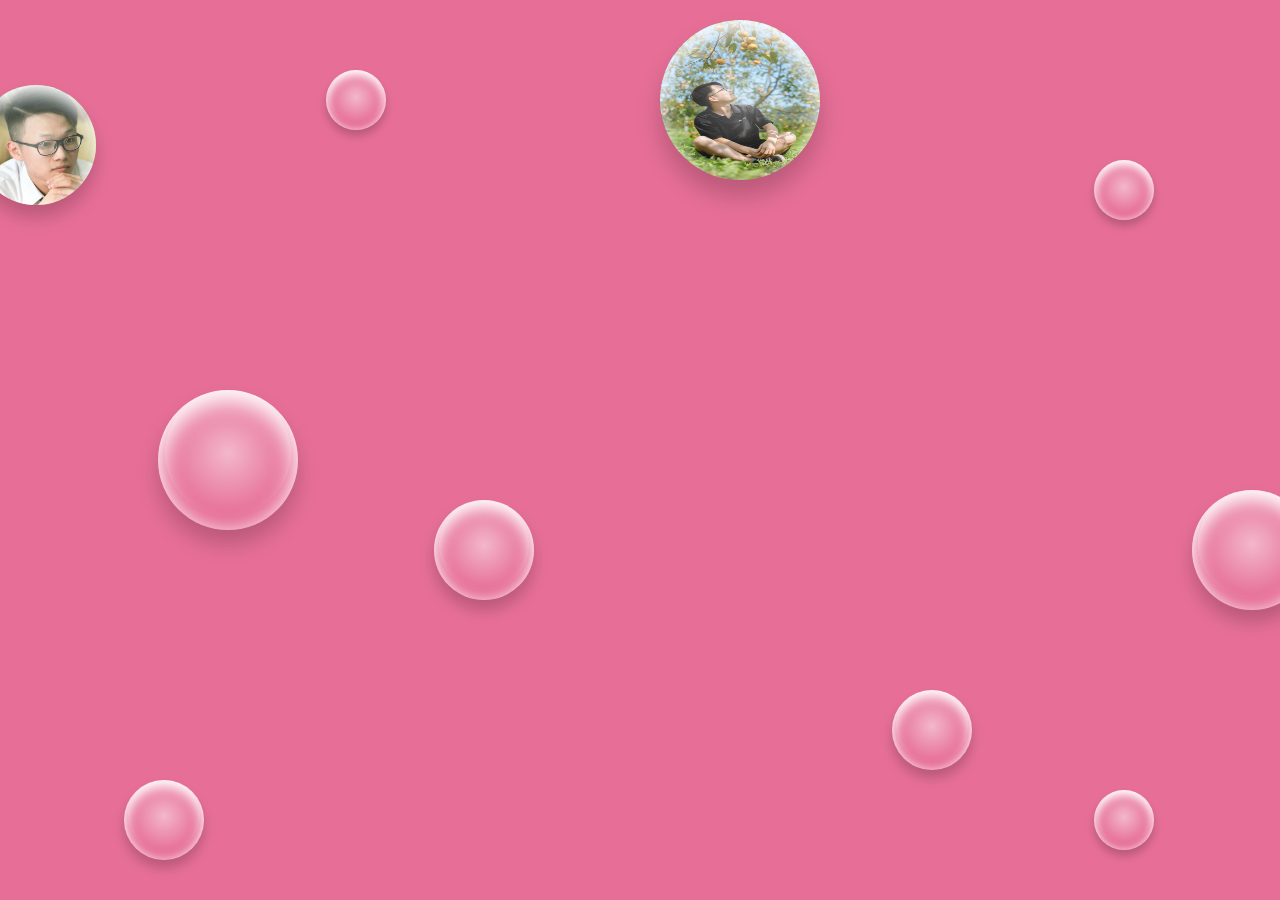
<file: pages/bubble.html>
<!DOCTYPE html>
<html lang="en">

<head>
  <meta charset="UTF-8">
  <meta http-equiv="X-UA-Compatible" content="IE=edge">
  <meta name="viewport" content="width=device-width, initial-scale=1.0">
  <meta name="keywords"
    content="phuongole profile, profile, phuongole, full stack dev, personal profile, profile design, profile website" />
  <meta name="description" content="Welcome to Phuong14's Profile. Full-Stack Web Developer and Devops Engineer" />
  <!-- Custom CSS -->
  <link rel="stylesheet" href="../assets/css/bubble.css">
  <!-- Favicon -->
  <link id='favicon' rel="shortcut icon" href="./assets/images/favicon.png" type="image/x-png">
  <title>Profile | Phuong14</title>
</head>

<body>
  <div id="background-wrap">
    <div class="bubble x1"></div>
    <div class="bubble x2"></div>
    <div class="bubble x3"></div>
    <div class="bubble x4"></div>
    <div class="bubble x5"></div>
    <div class="bubble x6"></div>
    <div class="bubble x7"></div>
    <div class="bubble x8"></div>
    <div class="bubble x9"></div>
    <div class="bubble x10"></div>
  </div>
</body>

</html>
</file>
<file: assets/css/bubble.css>
body {
  background: #dd346db5;
  color: #333;
  font: 100% Lato, Arial, Sans Serif;
  height: 100vh;
  margin: 0;
  padding: 0;
  overflow-x: hidden;
}

#background-wrap {
  bottom: 0;
  left: 0;
  position: fixed;
  right: 0;
  top: 0;
  z-index: -1;
}

/* KEYFRAMES */

@-webkit-keyframes animateBubble {
  0% {
    margin-top: 1000px;
  }

  100% {
    margin-top: -100%;
  }
}

@-moz-keyframes animateBubble {
  0% {
    margin-top: 1000px;
  }

  100% {
    margin-top: -100%;
  }
}

@keyframes animateBubble {
  0% {
    margin-top: 1000px;
  }

  100% {
    margin-top: -100%;
  }
}

@-webkit-keyframes sideWays {
  0% {
    margin-left: 0px;
  }

  100% {
    margin-left: 50px;
  }
}

@-moz-keyframes sideWays {
  0% {
    margin-left: 0px;
  }

  100% {
    margin-left: 50px;
  }
}

@keyframes sideWays {
  0% {
    margin-left: 0px;
  }

  100% {
    margin-left: 50px;
  }
}

/* ANIMATIONS */

.x1 {
  -webkit-animation: animateBubble 25s linear infinite, sideWays 2s ease-in-out infinite alternate;
  -moz-animation: animateBubble 25s linear infinite, sideWays 2s ease-in-out infinite alternate;
  animation: animateBubble 25s linear infinite, sideWays 2s ease-in-out infinite alternate;

  left: -5%;
  top: 5%;

  -webkit-transform: scale(0.6);
  -moz-transform: scale(0.6);
  transform: scale(0.6);
  background-image: url("../images/hero.png");
  background-size: 250px 250px;
}

.x2 {
  -webkit-animation: animateBubble 20s linear infinite, sideWays 4s ease-in-out infinite alternate;
  -moz-animation: animateBubble 20s linear infinite, sideWays 4s ease-in-out infinite alternate;
  animation: animateBubble 20s linear infinite, sideWays 4s ease-in-out infinite alternate;

  left: 5%;
  top: 80%;

  -webkit-transform: scale(0.4);
  -moz-transform: scale(0.4);
  transform: scale(0.4);
}

.x3 {
  -webkit-animation: animateBubble 28s linear infinite, sideWays 2s ease-in-out infinite alternate;
  -moz-animation: animateBubble 28s linear infinite, sideWays 2s ease-in-out infinite alternate;
  animation: animateBubble 28s linear infinite, sideWays 2s ease-in-out infinite alternate;

  left: 10%;
  top: 40%;

  -webkit-transform: scale(0.7);
  -moz-transform: scale(0.7);
  transform: scale(0.7);
}

.x4 {
  -webkit-animation: animateBubble 22s linear infinite, sideWays 3s ease-in-out infinite alternate;
  -moz-animation: animateBubble 22s linear infinite, sideWays 3s ease-in-out infinite alternate;
  animation: animateBubble 22s linear infinite, sideWays 3s ease-in-out infinite alternate;

  left: 20%;
  top: 0;

  -webkit-transform: scale(0.3);
  -moz-transform: scale(0.3);
  transform: scale(0.3);
}

.x5 {
  -webkit-animation: animateBubble 29s linear infinite, sideWays 4s ease-in-out infinite alternate;
  -moz-animation: animateBubble 29s linear infinite, sideWays 4s ease-in-out infinite alternate;
  animation: animateBubble 29s linear infinite, sideWays 4s ease-in-out infinite alternate;

  left: 30%;
  top: 50%;

  -webkit-transform: scale(0.5);
  -moz-transform: scale(0.5);
  transform: scale(0.5);
}

.x6 {
  -webkit-animation: animateBubble 21s linear infinite, sideWays 2s ease-in-out infinite alternate;
  -moz-animation: animateBubble 21s linear infinite, sideWays 2s ease-in-out infinite alternate;
  animation: animateBubble 21s linear infinite, sideWays 2s ease-in-out infinite alternate;

  left: 50%;
  top: 0;

  -webkit-transform: scale(0.8);
  -moz-transform: scale(0.8);
  transform: scale(0.8);
  background-image: url("../images/profile2.jpg");
  background-size: 200px 200px;
}

.x7 {
  -webkit-animation: animateBubble 20s linear infinite, sideWays 2s ease-in-out infinite alternate;
  -moz-animation: animateBubble 20s linear infinite, sideWays 2s ease-in-out infinite alternate;
  animation: animateBubble 20s linear infinite, sideWays 2s ease-in-out infinite alternate;

  left: 65%;
  top: 70%;

  -webkit-transform: scale(0.4);
  -moz-transform: scale(0.4);
  transform: scale(0.4);
}

.x8 {
  -webkit-animation: animateBubble 22s linear infinite, sideWays 3s ease-in-out infinite alternate;
  -moz-animation: animateBubble 22s linear infinite, sideWays 3s ease-in-out infinite alternate;
  animation: animateBubble 22s linear infinite, sideWays 3s ease-in-out infinite alternate;

  left: 80%;
  top: 10%;

  -webkit-transform: scale(0.3);
  -moz-transform: scale(0.3);
  transform: scale(0.3);
}

.x9 {
  -webkit-animation: animateBubble 29s linear infinite, sideWays 4s ease-in-out infinite alternate;
  -moz-animation: animateBubble 29s linear infinite, sideWays 4s ease-in-out infinite alternate;
  animation: animateBubble 29s linear infinite, sideWays 4s ease-in-out infinite alternate;

  left: 90%;
  top: 50%;

  -webkit-transform: scale(0.6);
  -moz-transform: scale(0.6);
  transform: scale(0.6);
}

.x10 {
  -webkit-animation: animateBubble 26s linear infinite, sideWays 2s ease-in-out infinite alternate;
  -moz-animation: animateBubble 26s linear infinite, sideWays 2s ease-in-out infinite alternate;
  animation: animateBubble 26s linear infinite, sideWays 2s ease-in-out infinite alternate;

  left: 80%;
  top: 80%;

  -webkit-transform: scale(0.3);
  -moz-transform: scale(0.3);
  transform: scale(0.3);
}

/* OBJECTS */

.bubble {
  -webkit-border-radius: 50%;
  -moz-border-radius: 50%;
  border-radius: 50%;

  -webkit-box-shadow: 0 20px 30px rgba(0, 0, 0, 0.2), inset 0px 10px 30px 5px rgba(255, 255, 255, 1);
  -moz-box-shadow: 0 20px 30px rgba(0, 0, 0, 0.2), inset 0px 10px 30px 5px rgba(255, 255, 255, 1);
  box-shadow: 0 20px 30px rgba(0, 0, 0, 0.2), inset 0px 10px 30px 5px rgba(255, 255, 255, 1);

  height: 200px;
  position: absolute;
  width: 200px;
}

.bubble:after {
  background: -moz-radial-gradient(center, ellipse cover, rgba(255, 255, 255, 0.5) 0%, rgba(255, 255, 255, 0) 70%);
  /* FF3.6+ */
  background: -webkit-gradient(radial, center center, 0px, center center, 100%, color-stop(0%, rgba(255, 255, 255, 0.5)), color-stop(70%, rgba(255, 255, 255, 0)));
  /* Chrome,Safari4+ */
  background: -webkit-radial-gradient(center, ellipse cover, rgba(255, 255, 255, 0.5) 0%, rgba(255, 255, 255, 0) 70%);
  /* Chrome10+,Safari5.1+ */
  background: -o-radial-gradient(center, ellipse cover, rgba(255, 255, 255, 0.5) 0%, rgba(255, 255, 255, 0) 70%);
  /* Opera 12+ */
  background: -ms-radial-gradient(center, ellipse cover, rgba(255, 255, 255, 0.5) 0%, rgba(255, 255, 255, 0) 70%);
  /* IE10+ */
  background: radial-gradient(ellipse at center, rgba(255, 255, 255, 0.5) 0%, rgba(255, 255, 255, 0) 70%);
  /* W3C */
  filter: progid:DXImageTransform.Microsoft.gradient(startColorstr='#80ffffff', endColorstr='#00ffffff', GradientType=1);
  /* IE6-9 fallback on horizontal gradient */

  -webkit-border-radius: 50%;
  -moz-border-radius: 50%;
  border-radius: 50%;

  -webkit-box-shadow: inset 0 20px 30px rgba(255, 255, 255, 0.3);
  -moz-box-shadow: inset 0 20px 30px rgba(255, 255, 255, 0.3);
  box-shadow: inset 0 20px 30px rgba(255, 255, 255, 0.3);

  content: "";
  height: 180px;
  left: 10px;
  position: absolute;
  width: 180px;
}
</file>
